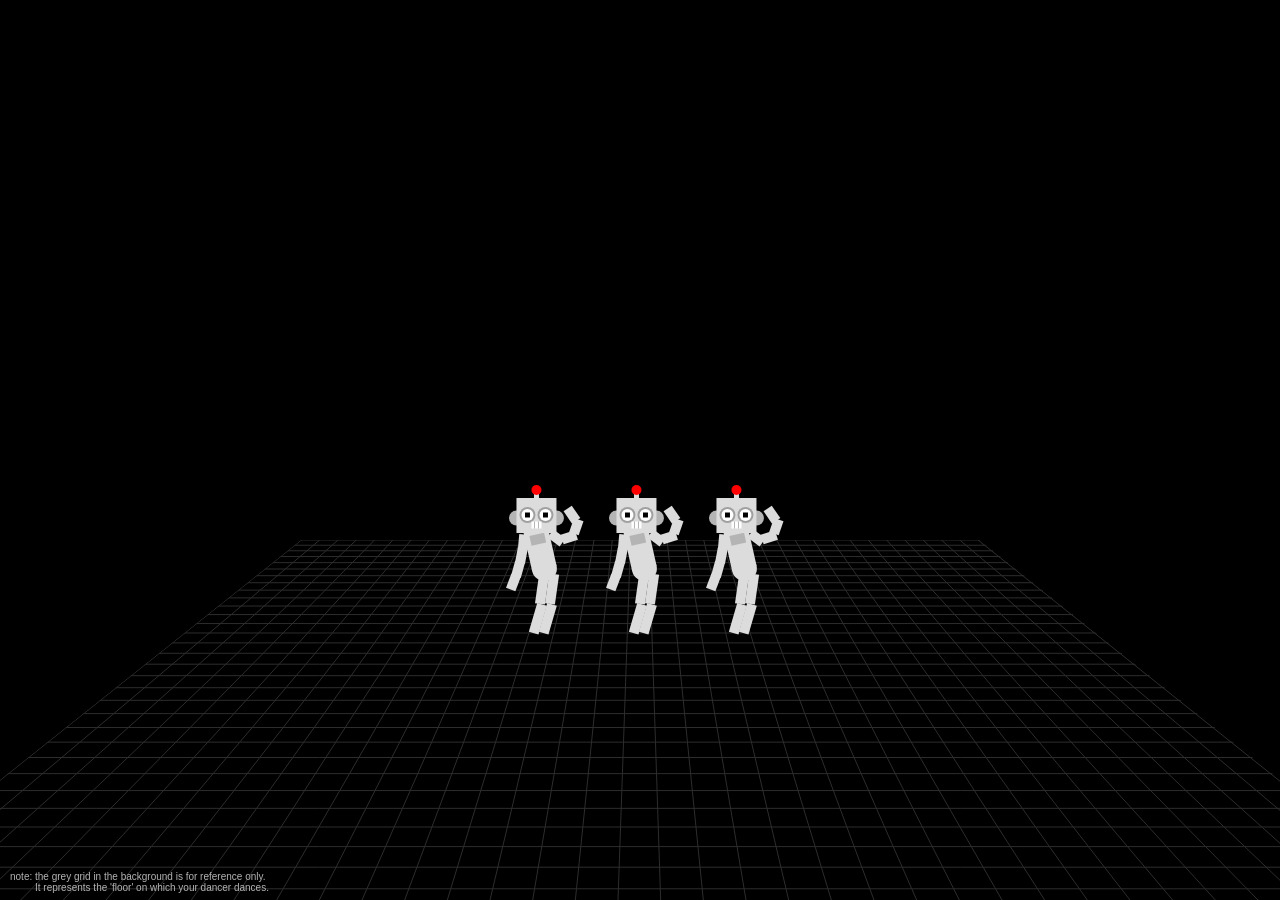
<file: object-dancers/index.html>
<!DOCTYPE html>
<html lang="en">

<head>
  <meta charset="utf-8" />
  <meta name="viewport" content="width=device-width, initial-scale=1.0">

  <title>CCLab | Object Dancer</title>

  <link rel="stylesheet" type="text/css" href="style.css">

  <script src="lib/p5.js"></script>
  <script src="lib/p5.sound.js"></script>
  <script src="js/floor.js"></script>
</head>

<body>
  <!-- the following div will contain the p5 canvas. -->
  <div id="p5-canvas-container">
    <!-- p5 canvas will be appended here. -->
  </div>

  <!-- the script tag below should always be at the bottom, right before the closing body tag -->
  <script src="sketch.js"></script>
</body>

</html>
</file>
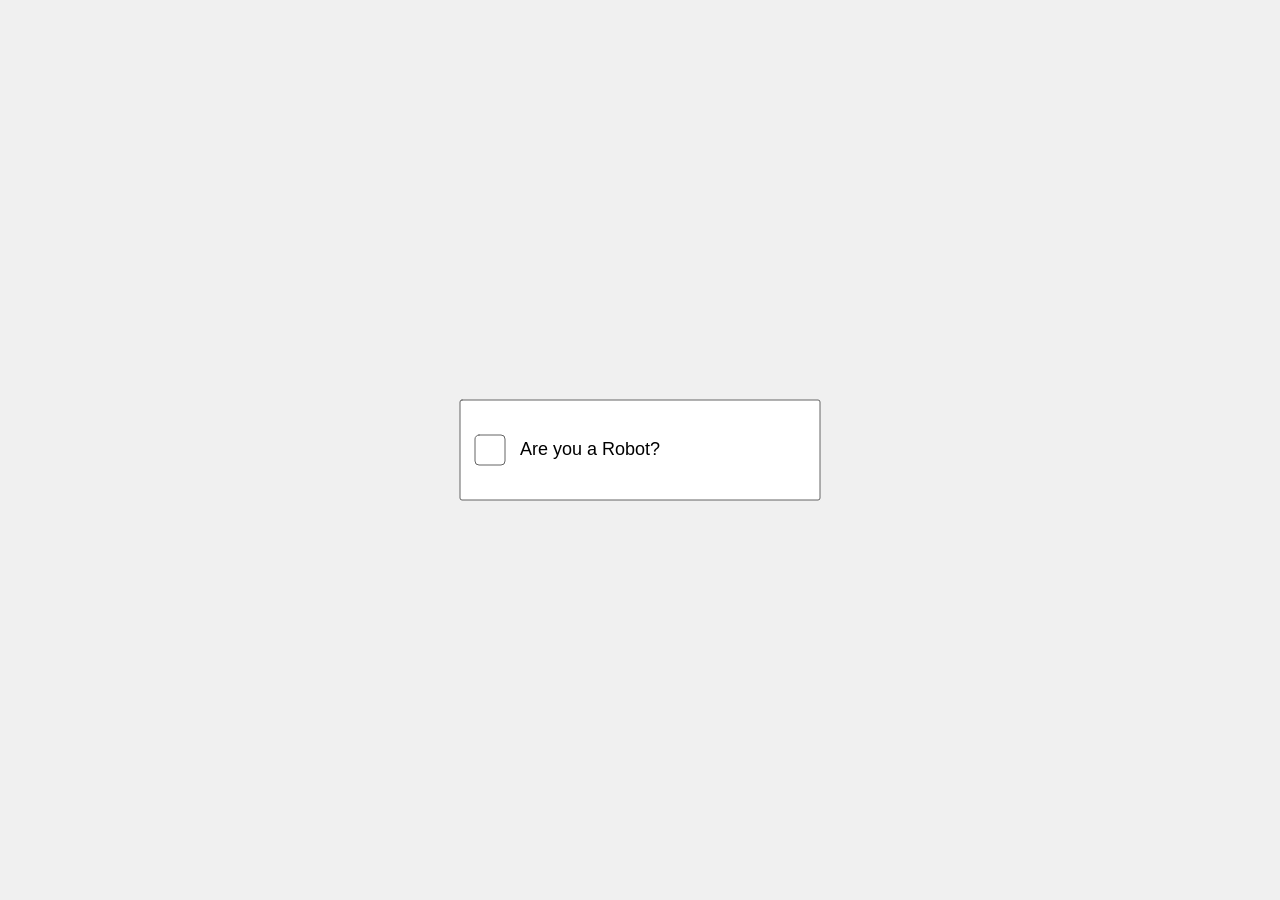
<file: project-b prototype/index.html>
<!DOCTYPE html>
<html lang="en">
  <head>
    <meta charset="utf-8" />
    <meta name="viewport" content="width=device-width, initial-scale=1.0">

    <title>Are you a Robot?</title>

    <link rel="stylesheet" type="text/css" href="style.css">

    <script src="libraries/p5.min.js"></script>
    <script src="libraries/p5.sound.min.js"></script>
  </head>

  <body>
    <div id="p5-canvas-container"></div>

    <script src="sketch.js"></script>
    <script src="checkbox.js"></script>
    <script src="rotate.js"></script>
    <script src="slider.js"></script>
  </body>
</html>
</file>
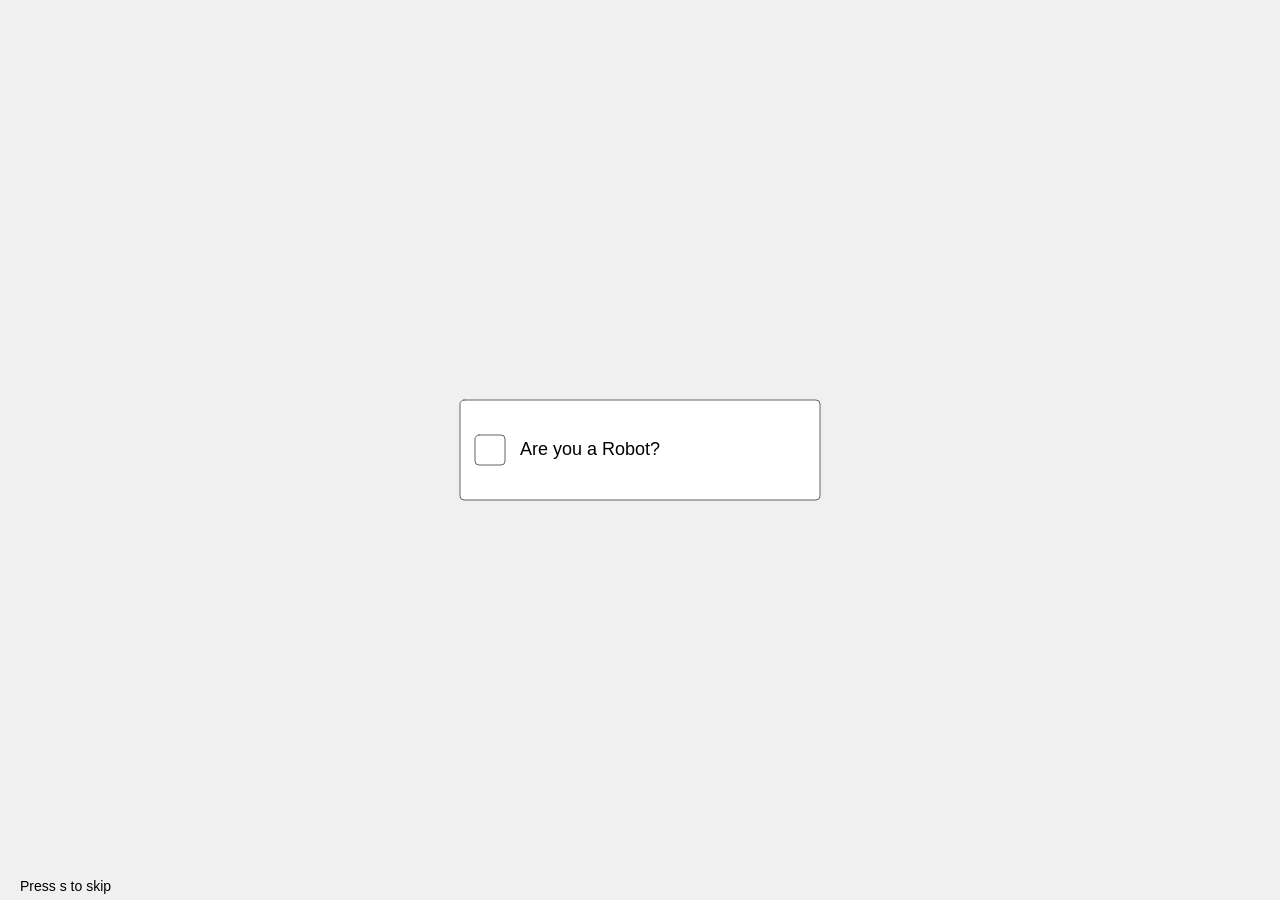
<file: project-b/index.html>
<!DOCTYPE html>
<html lang="en">
  <head>
    <meta charset="utf-8" />
    <meta name="viewport" content="width=device-width, initial-scale=1.0">

    <title>Are you a Robot?</title>

    <link rel="stylesheet" type="text/css" href="style.css">

    <script src="libraries/p5.min.js"></script>
    <script src="libraries/p5.sound.min.js"></script>
  </head>

  <body>
    <div id="p5-canvas-container"></div>

    <script src="sketch.js"></script>
    <script src="checkbox.js"></script>
    <script src="rotate.js"></script>
    <script src="slider.js"></script>
    <script src="timer.js"></script>
    <script src="click.js"></script>
    <script src="story.js"></script>
  </body>
</html>
</file>
<file: object-dancers/style.css>
html,
body {
  margin: 0;
  padding: 0;
}

canvas {
  display: block;
}

.main-wrapper {
  max-width: 800px;
  margin: 0 auto;
  padding: 50px 0;
}
</file>
<file: project-b prototype/style.css>
html, body {
  margin: 0;
  padding: 0;
  width: 100%;
  height: 100%;
}

body {
  overflow: hidden;
}

#p5-canvas-container {
  width: 100vw;
  height: 100vh;
}

canvas {
  display: block;
  width: 100%;
  height: 100%;
}
</file>
<file: project-b/style.css>
html, body {
  margin: 0;
  padding: 0;
  width: 100%;
  height: 100%;
}

body {
  overflow: hidden;
}

#p5-canvas-container {
  width: 100vw;
  height: 100vh;
}

canvas {
  display: block;
  width: 100%;
  height: 100%;
}
</file>
